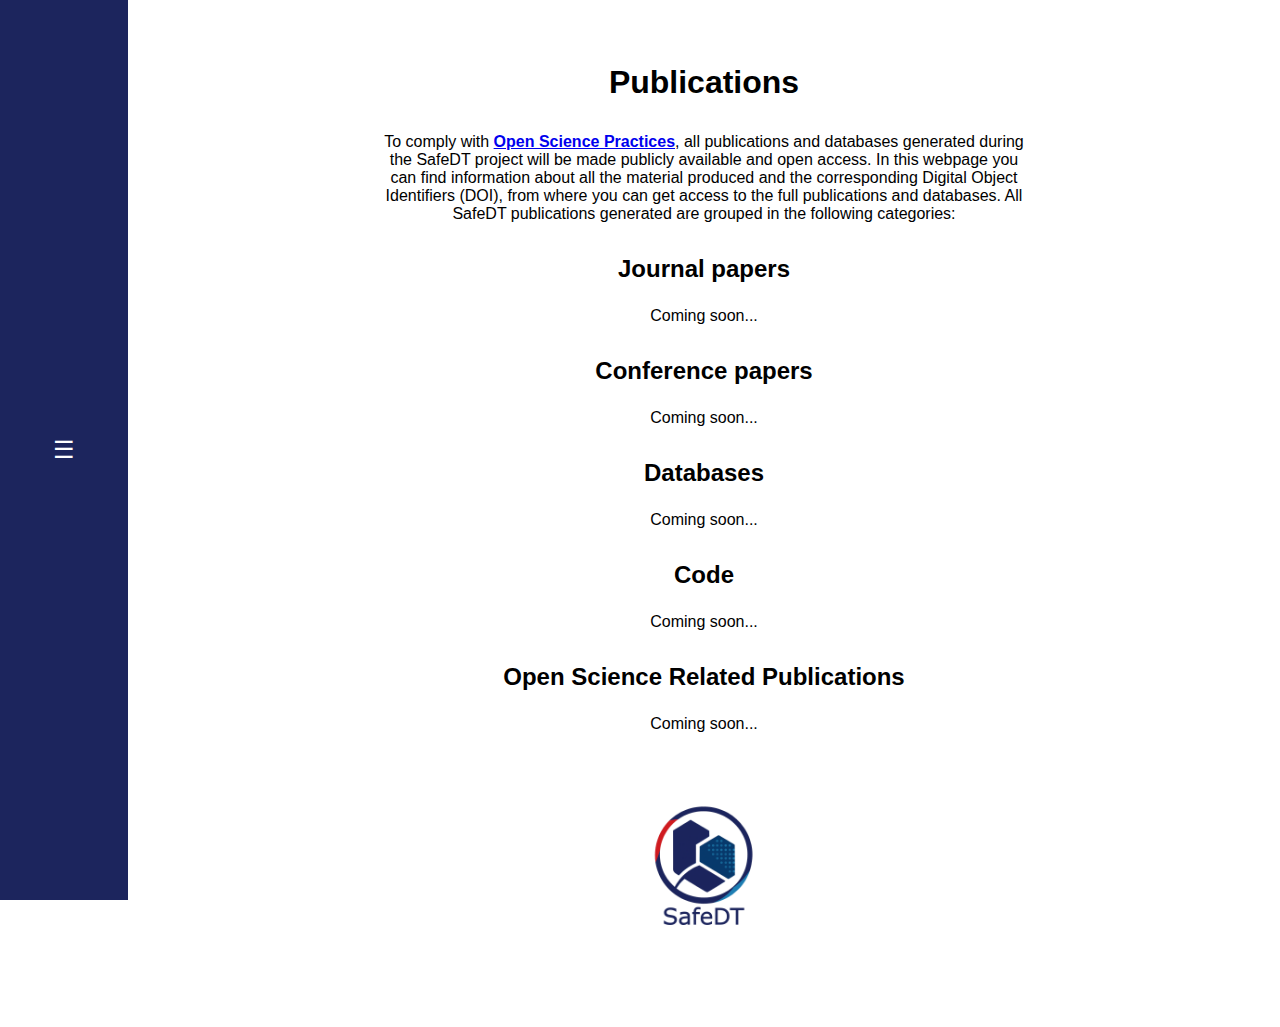
<file: publications.html>
<!DOCTYPE html>
<!-- https://safedt-cosec.github.io/ -->
<html lang="en">
<head>
    <meta charset="UTF-8">
    <meta name="viewport" content="width=device-width, initial-scale=1.0">
    <meta name="description" content="Official Website SafeDT Research Project">
    <meta name="author" content="Dr Alejandro Jiménez Rios">
    <meta name="keywords" content="Digital Twins, Built Environment, Software, Safety">
    <title>SafeDT Publications</title>
    <link rel="stylesheet" href="css/stylesheet.css">
    <link rel="icon" href="/images/favicon_io/favicon.ico" type="image/ico">
    <!-- <meta name="google-site-verification" content="rwwblbHDdRifqWL0iKAE7GOCpVk3xw1FAKh-kIOa-fI" /> -->
</head>

<body>
    <header>
        <div class="menu-button">&#9776;</div>
        <nav class="submenu">
            <a href="/index.html">Home</a>
            <a href="/participants.html">Participants</a>
            <a href="/news.html">News</a>
            <a href="/publications.html">Publications</a>
            <a href="/contact.html">Contact</a>
        </nav>
    </header>

    <main>
        <h1>Publications</h1>

        <p>To comply with <a href="https://research-and-innovation.ec.europa.eu/strategy/strategy-research-and-innovation/our-digital-future/open-science_en" target="_blank" ><b>Open Science Practices</b></a>, all publications and databases generated during the SafeDT project will be made publicly available and open access. In this webpage you can find information about all the material produced and the corresponding Digital Object Identifiers (DOI), from where you can get access to the full publications and databases. All SafeDT publications generated are grouped in the following categories:</p>

        <h2>Journal papers</h2>

        <p>Coming soon...</p>

        <h2>Conference papers</h2>

        <p>Coming soon...</p>

        <h2>Databases</h2>

        <p>Coming soon...</p>

        <h2>Code</h2>

        <p>Coming soon...</p>

        <!-- <div id="publication_container">
            <img src="/images/Publications/database.png" alt="REECO-SOIL Database" id="publication_item"/>
        </div>

        <p><b>Title:</b> Bibliographic Dataset for the Regenerative Retrofitting Via Ecologically Active Soil Structures (Reeco-Soil) Research Project</p>

        <p><b>Authors:</b> Alejandro Jiménez Rios, Juliana Calabria-Holley, and Francisco Javier Castilla Pascual</p>

        <p><b>Repository:</b> Zenodo</p>

        <p><b>Year:</b> 2025</p>

        <p><b>DOI:</b> <a href="https://zenodo.org/records/15318915" target="_blank" >10.5281/zenodo.15318914</a></p> -->
        
        
        <h2>Open Science Related Publications</h2>

        <p>Coming soon...</p>

        <!-- <div id="publication_container">
            <img src="/images/Publications/protocol.png" alt="REECO-SOIL Protocol" id="publication_item"/>
        </div>

        <p><b>Title:</b> REECO-SOIL Systematic Literature Review Protocol</p>

        <p><b>Authors:</b> Alejandro Jiménez Rios, Juliana Calabria-Holley, and Francisco Javier Castilla Pascual</p>

        <p><b>Repository:</b> Zenodo</p>

        <p><b>Year:</b> 2025</p>

        <p><b>DOI:</b> <a href="https://zenodo.org/records/15356807" target="_blank" >10.5281/zenodo.15356806</a></p>

        <div id="publication_container">
            <img src="/images/Publications/search_strategy.png" alt="REECO-SOIL Search Strategy" id="publication_item"/>
        </div>

        <p><b>Title:</b> REECO-SOIL Systematic Literature Review Search Strategy</p>

        <p><b>Authors:</b> Alejandro Jiménez Rios, Juliana Calabria-Holley, and Francisco Javier Castilla Pascual</p>

        <p><b>Repository:</b> Zenodo</p>

        <p><b>Year:</b> 2025</p>

        <p><b>DOI:</b> <a href="https://zenodo.org/records/15356621" target="_blank" >10.5281/zenodo.15356620</a></p> -->

        
        <div id="logo_container">
            <img src="/images/logos/SafeDT_logo_acronym_small.png" alt="SafeDT Logo" id="logo_small"/>
        </div>
    </main>

    <footer>

    </footer>
    
    <script src="js/programming.js"></script>
</body>
</html>
</file>
<file: css/stylesheet.css>
/* Default Light Mode */
:root {
    --primary-color: #1c255dff;
    --secondary-color: #3b68a3;
    --accent-color: #e74c3c;
    --text-color: #000000;
    --background-color: #ffffff;
}

/* Dark Mode */
[data-theme="dark"] {
    --primary-color: #ffffff;
    --secondary-color: #34495e;
    --accent-color: #e74c3c;
    --text-color: #ffffff;
    --background-color: #2c3e50;
}


/* General Styles */
* {
    margin: 0;
    padding: 0;
    box-sizing: border-box;
}

body {
    font-family: Arial, sans-serif;
    display: flex;
}

header {

}

main {
    background-color: var(--background-color);
    color: var(--text-color);
    margin-left: 20vw;
    margin-right: 15vw;
    margin-top: 10vw;
    margin-bottom: 10vw;
}

footer {

}

/* Menu Button */
.menu-button {
    position: fixed;
    left: 0;
    top: 0;
    width: 10vw;
    height: 100vh;
    background-color: var(--primary-color);
    color: var(--background-color);
    display: flex;
    align-items: center;
    justify-content: center;
    font-size: 24px;
    cursor: pointer;
    transition: left 0.3s ease;
    z-index: 100;
}

.menu-button:hover {
    background-color: var(--accent-color);
}

/* Submenu */
.submenu {
    position: fixed;
    left: -90vw;
    top: 0;
    width: 90vw;
    height: 100vh;
    display: flex;
    transition: left 0.3s ease;
    z-index: 100;
}

.submenu a {
    flex: 1;
    text-align: center;
    padding: 10px;
    color: var(--background-color);
    text-decoration: none;
    font-size: 15px;
    display: flex;
    align-items: center;
    justify-content: center;
    background-color: var(--secondary-color);
    border-right: 1px solid var(--background-color);
    writing-mode:sideways-lr ;
    text-orientation: mixed;
}

.submenu a:hover {
    background-color: var(--accent-color);
}

/* Menu Open States */
.open-menu {
    left: 0;
}

.menu-opened {
    left: 90vw;
}

#logo_container {
    position: relative; /* Required for absolute positioning inside */
    height: 30vw;
    margin-top: 5vw;
    margin-bottom: 10vw;
    z-index: 10;
}

#logo {
    height: 30vw;
    position: absolute;
    top: 50%;
    left: 50%;
    transform: translate(-50%, -50%);
    margin-bottom: 4rem;
}

#logo_small {
    height: 15vw;
    position: absolute;
    top: 50%;
    left: 50%;
    transform: translate(-50%, -50%);
    margin-bottom: 1rem;
}

h1 {
    text-align: center;   
    margin-bottom: 2rem; 
}

h2 {
    text-align: center;   
    margin-bottom: 1.5rem; 
}

h3 {
    text-align: center;   
    margin-bottom: 1.5rem; 
}

p {
    text-align: center;   
    margin-bottom: 2rem; 
}

ol {
    text-align: center;   
    margin-bottom: 2rem; 
}

ul {
    text-align: center;   
    margin-bottom: 2rem; 
}

li {
    margin-bottom: 1rem; 
}

#button_container {
    display: flex;
    justify-content: center; /* Horizontal center */
    align-items: center;     /* Vertical center */
    height: 5vh;           /* Full viewport height */
}
#button_1 {
    padding: 10px 20px;
    background-color: var(--primary-color);
    color: var(--background-color);
    text-decoration: none;
    border-radius: 5px;
    width: 50%;
    text-align: center; 
}

#button_2 {
    padding: 10px 20px;
    background-color: var(--background-color);
    border: 2px solid var(--primary-color);
    color: var(--primary-color);
    text-decoration: none;
    border-radius: 5px;
    width: 50%;
    text-align: center; 
}
  
#button_1:hover {
    background-color: var(--accent-color); 
}

#button_2:hover {
    background-color: var(--accent-color); 
    color: var(--background-color);
    border: var(--background-color);
}


/* Dropdown elements styles */
/* Dropdown Container */
.dropdown-container {
    width: 100%;
    margin: 20px auto;
    background-color: var(--primary-color); /* Blue background */
    color: var(--background-color);              /* White text */
    border-radius: 8px;
    box-shadow: 0 4px 6px rgba(0, 0, 0, 0.1);
    font-family: sans-serif;
    overflow: hidden;
  }
  
  /* Dropdown Header */
  .dropdown-header {
    display: flex;
    justify-content: space-between;
    align-items: center;
    padding: 15px 20px;
    cursor: pointer;
    font-size: 1.2rem;
    font-weight: bold;
    user-select: none;
  }

  .dropdown-header:hover {
    background-color: var(--accent-color); 
  }
  
  /* Dropdown Content */
  .dropdown-content {
    display: none;
    flex-direction: column;
    padding: 10px 20px;
    background-color: var(--secondary-color); /* Slightly darker blue for contrast */
  }
  
  .dropdown-content p {
    margin: 8px 0;
    border-bottom: 1px solid rgba(255, 255, 255, 0.2);
    padding-bottom: 5px;
  }
  
  /* Optional: animation for smooth transition */
  .dropdown-content.show {
    display: flex;
    animation: fadeIn 0.3s ease-in-out;
  }
  
  @keyframes fadeIn {
    from { opacity: 0; transform: translateY(-5px); }
    to { opacity: 1; transform: translateY(0); }
}


/* Social media icons styles */
.social-icons {
    display: flex;
    justify-content: center;
    gap: 20px;
    margin: 40px 0;
}
  
.social-icon {
    color: var(--primary-color);
    font-size: 30px;
    text-decoration: none;
    transition: color 0.3s ease, transform 0.3s ease;
}
  
.social-icon:hover {
    color: var(--accent-color);
    transform: scale(1.2);
}
  
/* Members blocks */
.member-block {
    background-color: var(--primary-color);
    color: var(--background-color);
    width: 50vw;
    margin: 40px auto; /* Centers the block horizontally */
    padding: 20px;
    border-radius: 15px;
    text-align: center;
    font-family: 'Arial', sans-serif;
    box-shadow: 0 4px 12px rgba(0, 0, 0, 0.2);
}
.member-title {
    font-size: 1.2rem;
    font-weight: bold;
    margin-bottom: 15px;
}
.member-photo {
    width: 100%;
    max-width: 220px;
    height: auto;
    border-radius: 15px;
    box-shadow: 0 2px 6px rgba(0, 0, 0, 0.3);
    margin-bottom: 15px;
    transition: transform 0.3s ease, opacity 0.3s ease;
}
.member-photo:hover img {
    transform: scale(1.2);
    opacity: 0.8;
}
.member-info p {
    margin: 6px 0;
    font-size: 0.95rem;
}
.member-info a {
    color: var(--background-color);
    text-decoration: underline;
}
.member-links {
    margin-top: 15px;
    display: flex;
    justify-content: center;
    gap: 12px;
    flex-wrap: wrap;
}
.member-links a img {
    width: 28px;
    height: 28px;
    transition: transform 0.3s ease, opacity 0.3s ease;
}
.member-links a:hover img {
    transform: scale(1.2);
    opacity: 0.8;
}


/* Key blocks */
.key-block {
    background-color: var(--primary-color);
    color: var(--background-color);
    width: 50vw;
    margin: 40px auto; /* Centers the block horizontally */
    padding: 20px;
    border-radius: 15px;
    text-align: center;
    font-family: 'Arial', sans-serif;
    box-shadow: 0 4px 12px rgba(0, 0, 0, 0.2);
}
.key-title {
    font-size: 1.2rem;
    font-weight: bold;
    margin-bottom: 15px;
}
.key-info p {
    margin: 6px 0;
    font-size: 0.95rem;
}
.key-info a {
    color: var(--background-color);
    text-decoration: underline;
}

/* Contact blocks */
.contact-block {
  background-color: var(--primary-color);
  color: var(--background-color);
  width: 60vw;
  padding: 20px;
  border-radius: 20px;
  box-shadow: 0 4px 12px rgba(0, 0, 0, 0.2);
  text-align: center;
}
.contact-info p {
  margin: 10px 0;
  font-size: 1rem;
}
.contact-info a {
  color: var(--background-color);
  text-decoration: underline;
}
.contact-image {
  margin: 20px 0;
}
.contact-image img {
  width: 100%;
  border-radius: 10px;
  box-shadow: 0 4px 12px rgba(0, 0, 0, 0.2);
}
.contact-map {
  margin-top: 20px;
  width: 100%;
  height: 250px;
  border-radius: 10px;
  overflow: hidden;
  box-shadow: 0 4px 12px rgba(0, 0, 0, 0.2);
}
.contact-map iframe {
  width: 100%;
  height: 100%;
  border: 0;
  display: block;
}

/* Publications elements */
#publication_container {
    position: relative; /* Required for absolute positioning inside */
    height: 50vw;
    margin-top: 1vw;
    margin-bottom: 1vw;
    z-index: 10;
}
#publication_item {
    height: 40vw;
    position: absolute;
    top: 50%;
    left: 50%;
    transform: translate(-50%, -50%);
    margin-bottom: 1rem;
}

/* News elements */
#news_image_container {
    position: relative; /* Required for absolute positioning inside */
    height: 30vw;
    margin-top: 1vw;
    margin-bottom: 1vw;
    z-index: 10;
}
#news_image {
    height: 30vw;
    position: absolute;
    top: 50%;
    left: 50%;
    transform: translate(-50%, -50%);
    margin-bottom: 1rem;
}



/* Responsive Design */
@media (min-width: 480px) {
    .submenu a {
        padding: 15px;
        font-size: 20px;
    }
}

@media (min-width: 990px) {
    main {
        background-color: var(--background-color);
        color: var(--text-color);
        margin-left: 30vw;
        margin-right: 20vw;
        margin-top: 5vw;
        margin-bottom: 5vw;
    }
    .submenu a {
        padding: 20px;
        font-size: 24px;
    }
    #logo_container {
        position: relative; /* Required for absolute positioning inside */
        height: 20vw;
        margin-top: 5vw;
        margin-bottom: 2vw;
        z-index: 10;
    }
    
    #logo {
        height: 20vw;
        position: absolute;
        top: 30%;
        left: 50%;
        transform: translate(-50%, -50%);
        margin-bottom: 4rem;
    }

    #publication_container {
        height: 36vw;
        margin-top: 0.1vw;
        margin-bottom: 0.1vw;
      }
    #publication_item {
        height: 34vw;
        margin-bottom: 1rem;
    }

    .key-block {
        width: 500px;
    }
    .contact-block {
        width: 40vw;
    }
    .member-block {
        width: 30vw;
    }
    #news_image_container {
        height: 20vw;
    }
    #news_image {
        height: 20vw;
    }
}

@media (min-width: 1200px) {
    .submenu a {
        writing-mode:horizontal-tb ;
        text-orientation: mixed;
        font-size: 24px;
    }
    #logo_container {
        position: relative; /* Required for absolute positioning inside */
        height: 15vw;
        margin-top: 0.5vw;
        margin-bottom: 0.5vw;
        z-index: 10;
      }
    
    #logo {
        height: 15vw;
        position: absolute;
        top: 20%;
        left: 50%;
        transform: translate(-50%, -50%);
        margin-bottom: 4rem;
    }
    #logo_small {
        height: 10vw;
        position: absolute;
        top: 50%;
        left: 50%;
        transform: translate(-50%, -50%);
        margin-bottom: 1rem;
    }

    #publication_container {
        height: 25vw;
        margin-top: 0vw;
        margin-bottom: 0vw;
      }
    #publication_item {
        height: 20vw;
        margin-bottom: 1rem;
    }
}
</file>
